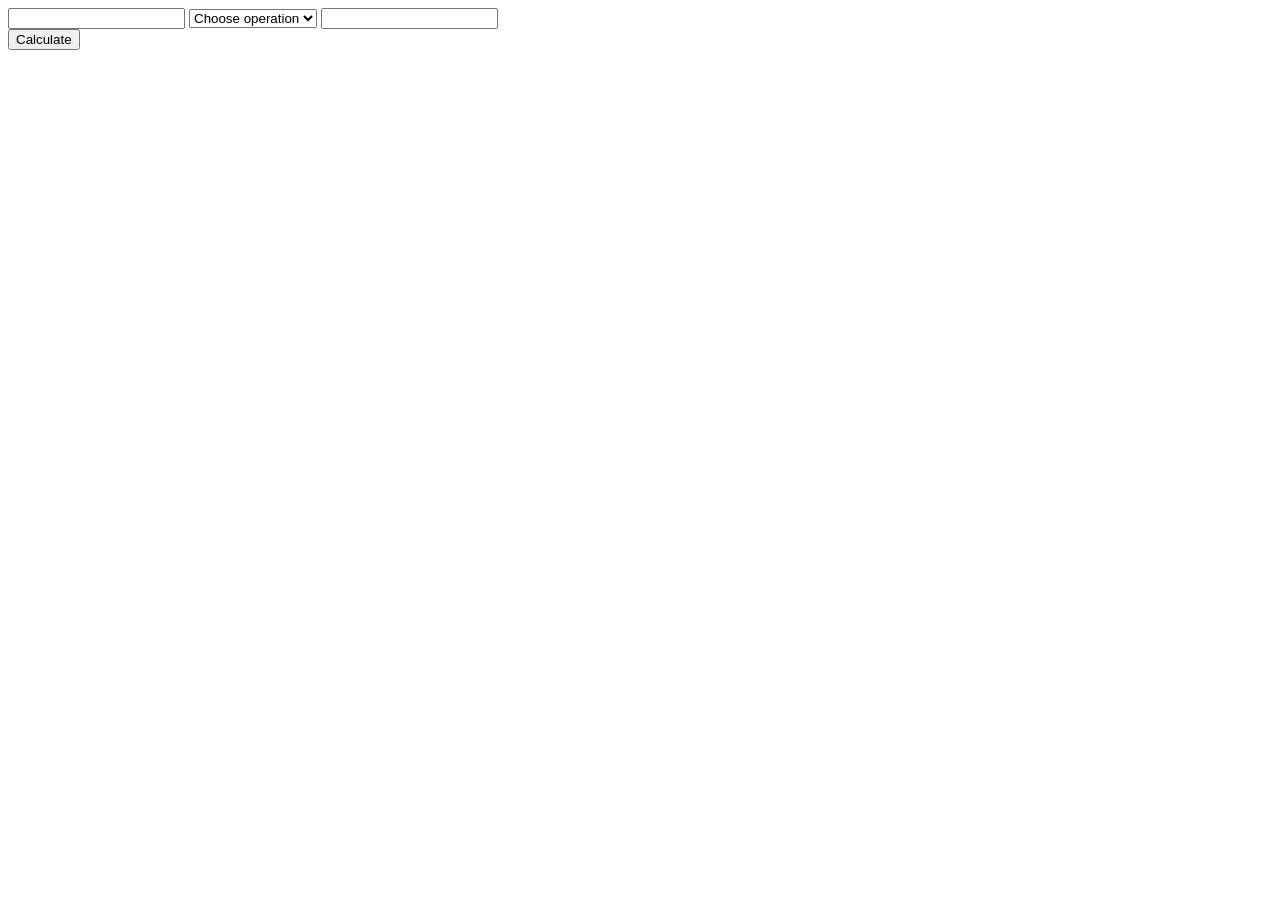
<file: HW 9/index.html>
<!DOCTYPE html>
<html lang="en">
  <head>
    <meta charset="UTF-8" />
    <meta http-equiv="X-UA-Compatible" content="IE=edge" />
    <meta name="viewport" content="width=device-width, initial-scale=1.0" />
    <title>Document</title>
  </head>
  <body>
      <div class="input_container">
         <input type="text" id="firstOperand" />
            <select id="type_operation">
              <option selected value="Choose operation" disabled>
                Choose operation
              </option>
              <option value="sum">-</option>
              <option value="different">+</option>
            </select>
        <input type="text" id="secondOperand" />
      </div>
      <button id="btn_result">Calculate</button>

      <ul id="results"></ul>
    </div>

    <script type="template" id="li_template">
      <span>{{text}}</span>
    </script>
    <script src="script.js"></script>
  </body>
</html>
</file>
